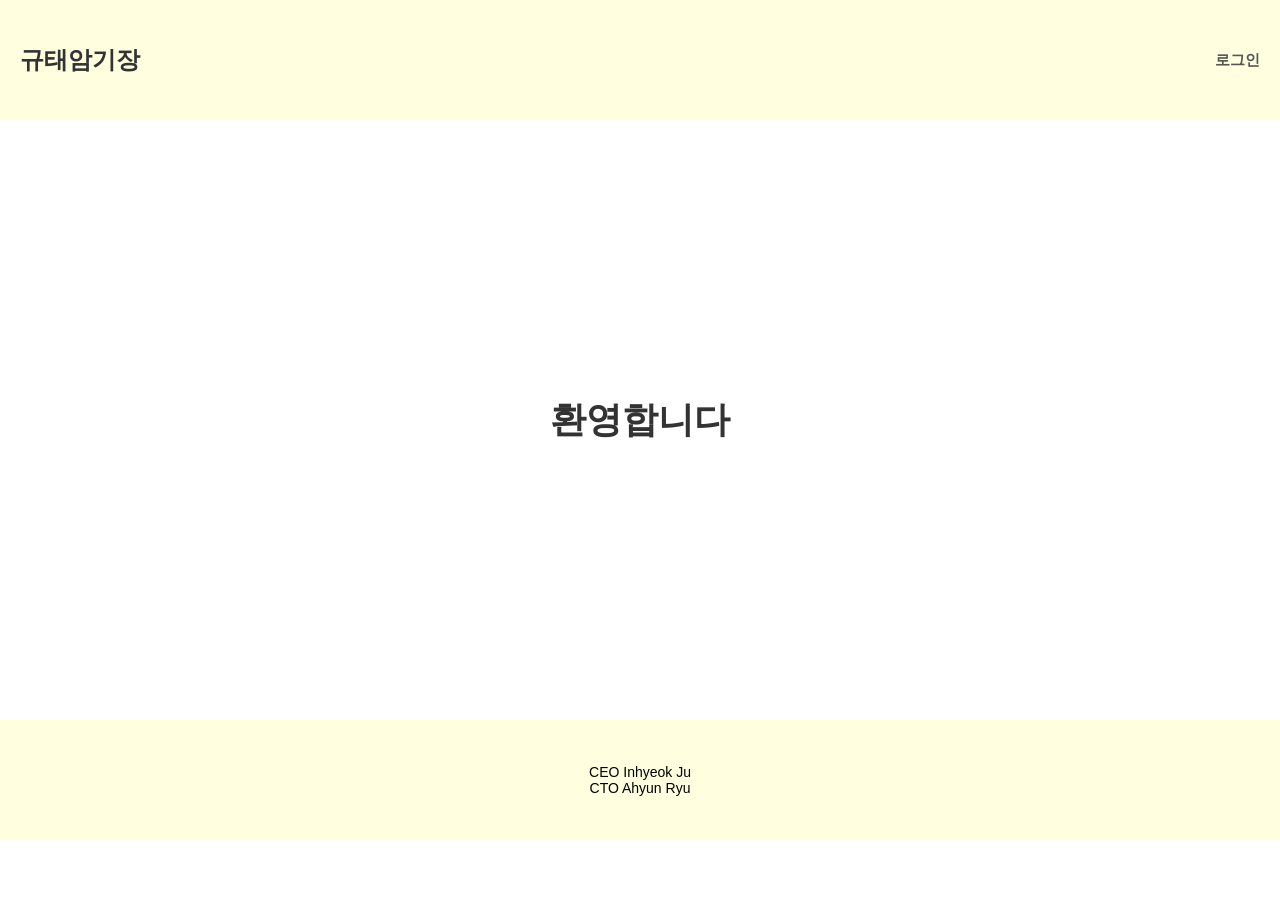
<file: index/index.html>
<!DOCTYPE html>
<html lang="ko">
<head>
    <meta charset="UTF-8">
    <meta name="viewport" content="width=device-width, initial-scale=1.0">
    <title>규태암기장</title>
    <link rel="stylesheet" href="index.css">
</head>
<body>
<div class="container">
  <div class="header">
    <a class="classcard" href="http://127.0.0.1:5500/index/index.html">규태암기장</a>
      <a class="login" href="http://127.0.0.1:5500/login/login.html">로그인</a>
  
    </div>
  </div>
  
  <div class="main-wrapper">
    <h2>환영합니다</h2>
  </div>
  
  <div class="footer">
    <p>CEO Inhyeok Ju</p>
    <p>CTO Ahyun Ryu</p>
  </div>
</div>
<script src="index.js"></script>
</body>
</html>
</file>
<file: index/index.css>
* {
  margin: 0;
  padding: 0;
  box-sizing: border-box;
  font-family: sans-serif;
}
.container {
  width: 100%;
}

a{
  text-decoration-line: none;
}

.classcard {
  font-size: 24px;
  font-weight: bold;
  color: #333;
  cursor: pointer;
}


.menu-right {
  display: flex;
  gap: 20px; 
}

.login {
  color: #555;
  text-decoration: none;
  font-size: 15px;
  font-weight: bold;
  cursor: pointer;
}


.main-wrapper {
  display: flex;         
  height: 600px;
  justify-content: center;
  align-items: center; 
  background-color: white; 
}


.main-wrapper h2 {
  font-size: 36px;
  color: #333;
  font-weight: bold;
}


.footer {
  height: 120px;
  background-color: lightyellow;
  display: flex;
  flex-direction: column; 
  justify-content: center;
  align-items: center;
  font-size: 14px;
}


.header {
  height: 120px;

  margin: 0 auto;
  display: flex;        
  justify-content: space-between; 
  align-items: center;  
  padding: 0 20px;
  background-color: lightyellow; 
}
</file>
